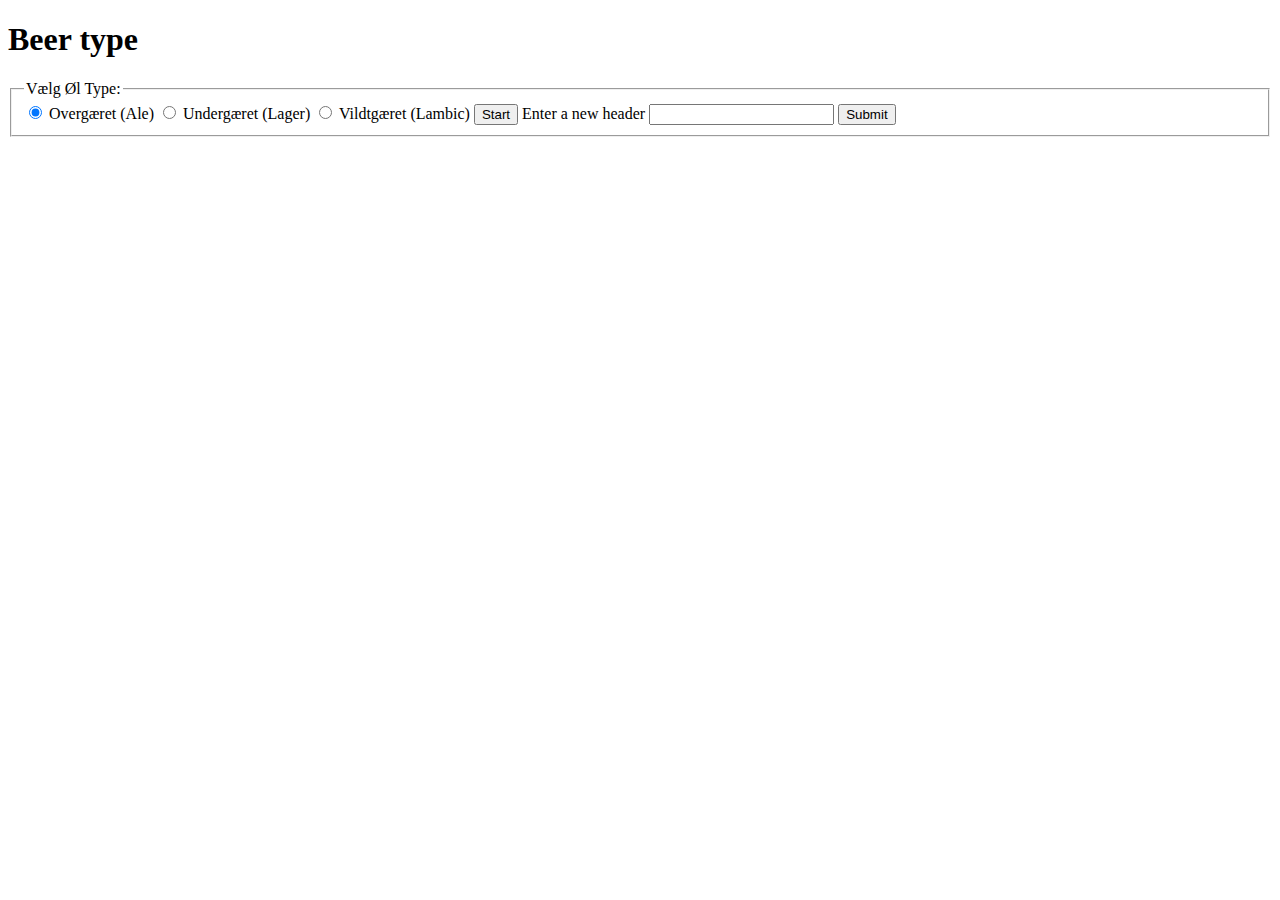
<file: block-5/index.html>
<!DOCTYPE html>
<html lang="da">
<head>
  <title>IWP Demo</title>
  <meta charset="UTF-8">
  <link rel="stylesheet" href="/block-5/stylesheet.css">
</head>
<body>   
    <form id="beerForm">
    <fieldset> <legend> Vælg Øl Type: </legend>
        <input type="radio" name="gæringstype" value="overgæret" checked> Overgæret (Ale)       
        <input type="radio" name="gæringstype" value="undergæret"> Undergæret (Lager)  
        <input type="radio" name="gæringstype" value="vildgæret" > Vildtgæret (Lambic)
        <input type="button" value="Start" id="start_button">
        <label for="text-field">Enter a new header</label> 
        <input type="text" id="text-field" name="new-header-text">
        <input type="submit" value="Submit">
        </fieldset>
    </form>
    <script src="scripts.js"></script>
</body>    
</html>
</file>
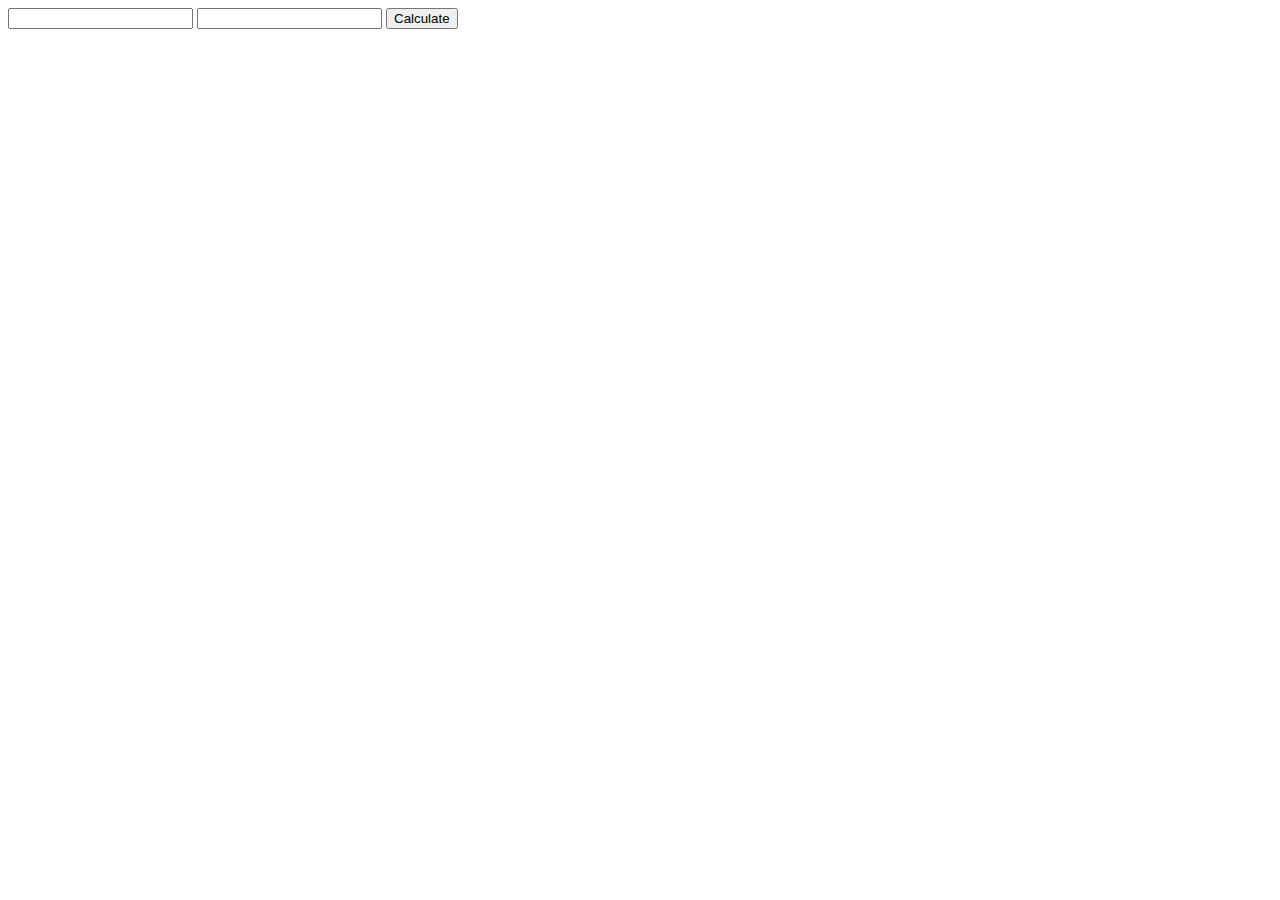
<file: block-1/webpage_test/index.html>
<!DOCTYPE html>
<html>
  <head>
    <script src="addition_calculator.js"></script>
  </head>
  <body>
    <input type="number" id="num1">
    <input type="number" id="num2">
    <button id="calculate">Calculate</button>
    <p id="result"></p>
  </body>
</html>
</file>
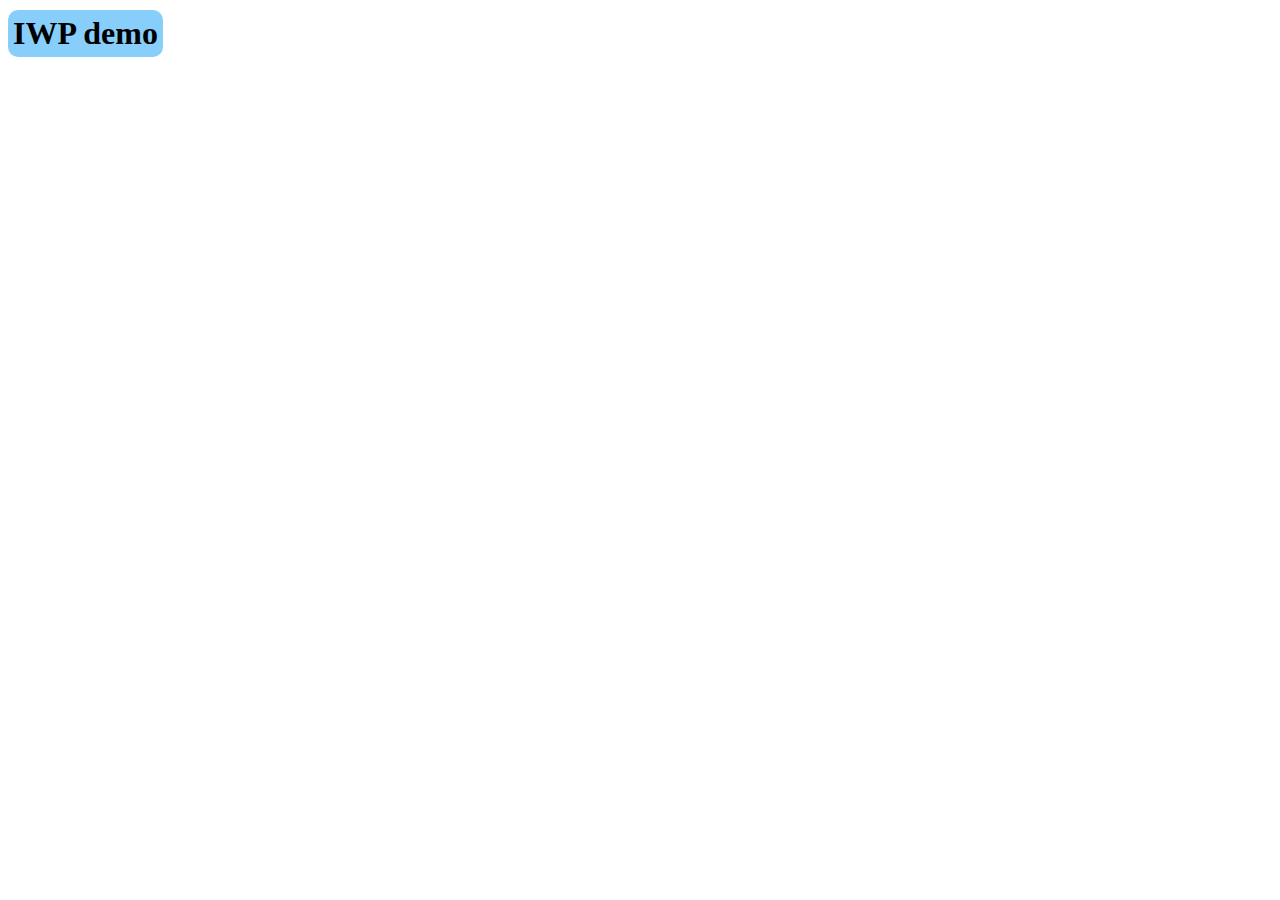
<file: first-block/demo.html>
<!DOCTYPE html>
<html lang="da">
  <head>
    <meta charset="utf-8">
    <title>Simpel IWP Demo</title>
    <link rel="stylesheet" href="style.css">
  </head>
  <body>
    <!-- page content -->
    <h1> IWP demo </h1>
    <script src="demo.js"></script>
  </body>
</html>
</file>
<file: block-5/stylesheet.css>
.text-field {
    display: block;
    position: relative;
}
</file>
<file: first-block/style.css>
h1  {
    text-align: left;
    width: fit-content;
    height: auto;
    padding: 5px;
    margin-top:10px;
    border: none;
    border-radius: 10px;
    background-color: lightskyblue;
  }
</file>
